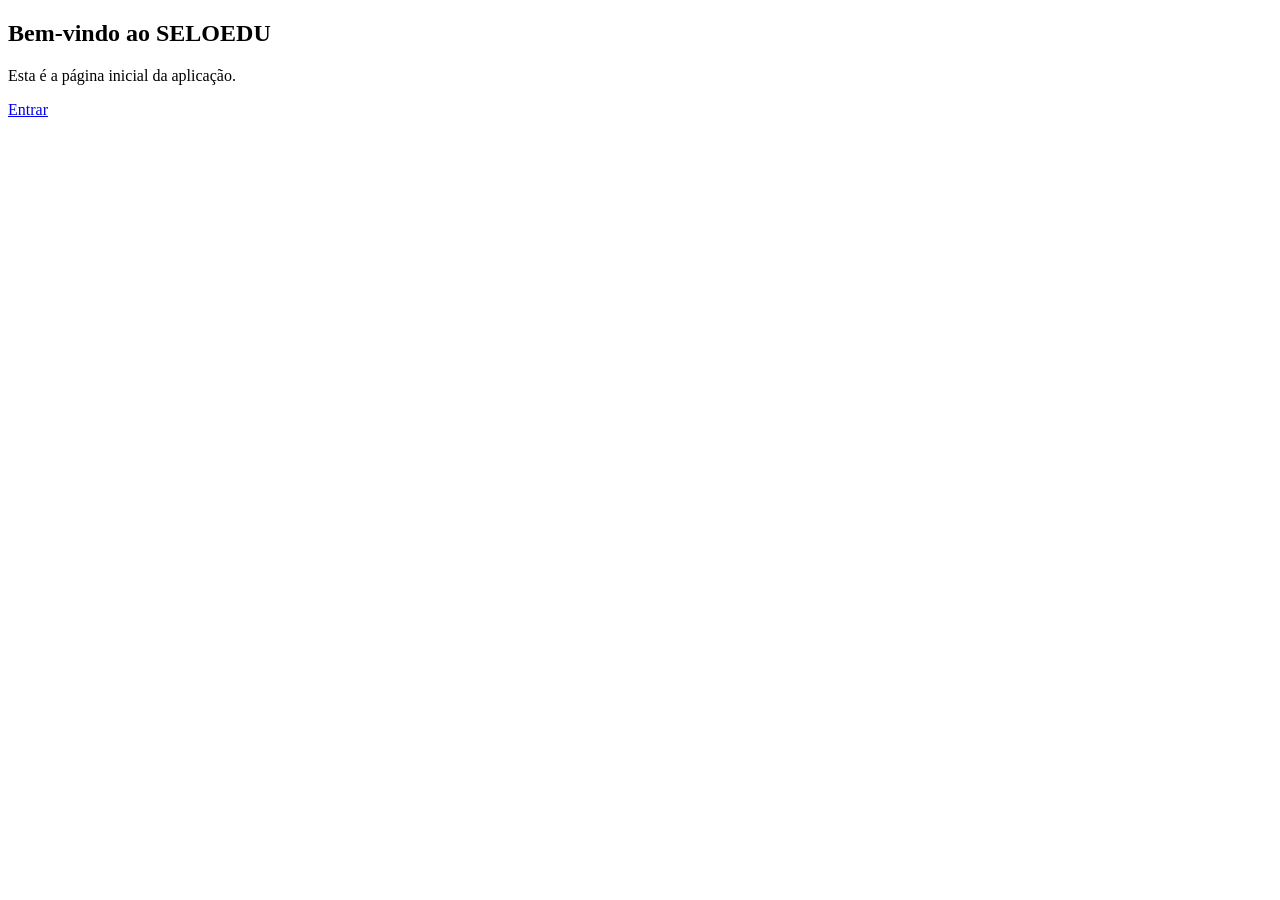
<file: templates/home.html>
<!DOCTYPE html>
<html lang="pt-br">
<head>
    <meta charset="UTF-8">
    <title>Home - SELOEDU</title>
</head>
<body>
    <h2>Bem-vindo ao SELOEDU</h2>
    <p>Esta é a página inicial da aplicação.</p>
    <p><a href="{{ url_for('auth.login') }}">Entrar</a></p>
</body>
</html>
</file>
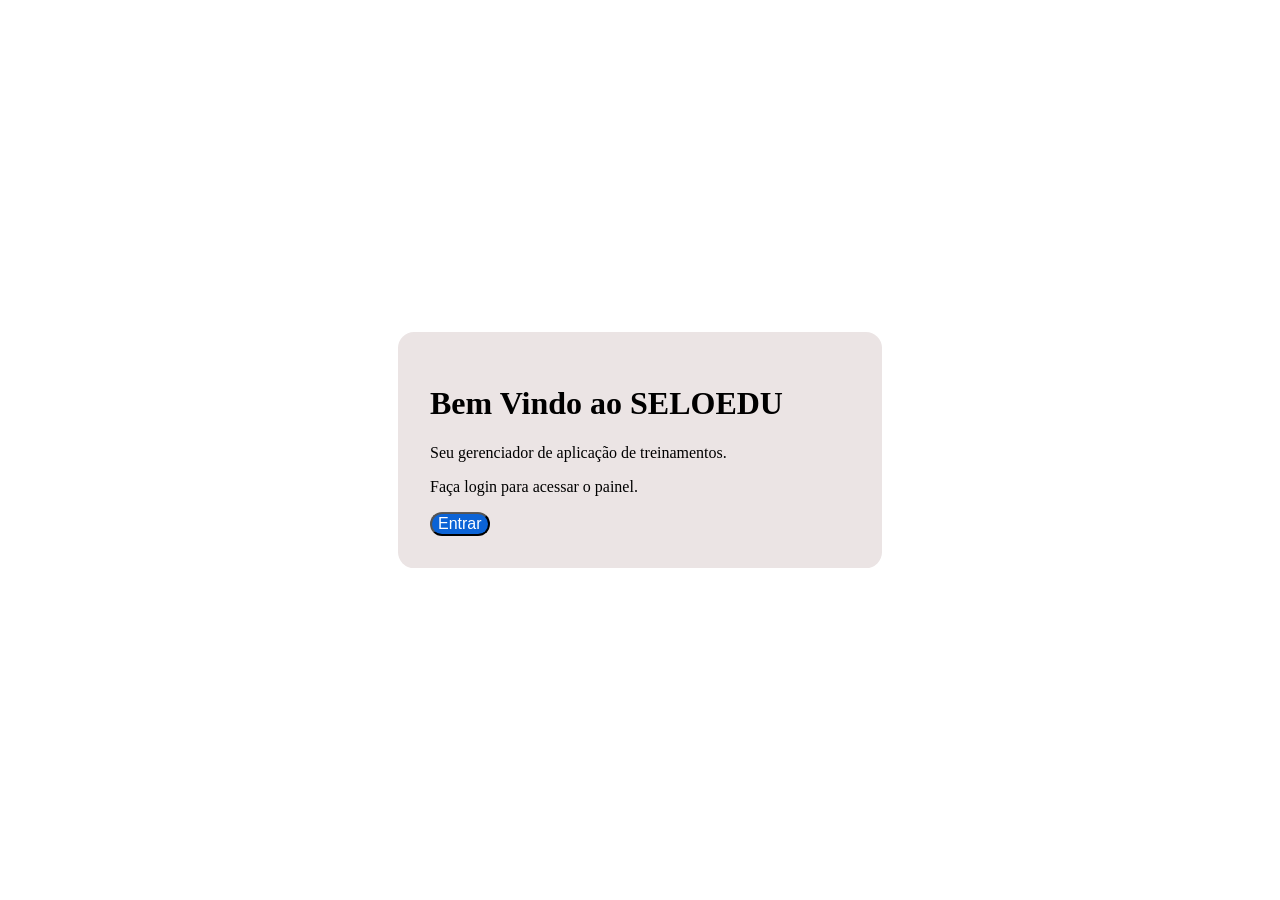
<file: templates/Home.html>
<!DOCTYPE html>
<html lang="en">
  <head>
    <meta charset="UTF-8" />
    <meta name="viewport" content="width=device-width, initial-scale=1.0" />
    <link rel="stylesheet" href="/static/custom.css" />
    <title>Selo Edu</title>
  </head>
  <body>
    <div class="container">
      <h1>Bem Vindo ao SELOEDU</h1>
      <p>Seu gerenciador de aplicação de treinamentos.</p>
      <p>Faça login para acessar o painel.</p>
      <button
        class="botton-enter"
        onclick="location.href=`{{ url_for('auth.login') }}`"
      >
        Entrar
      </button>
    </div>
  </body>
</html>
</file>
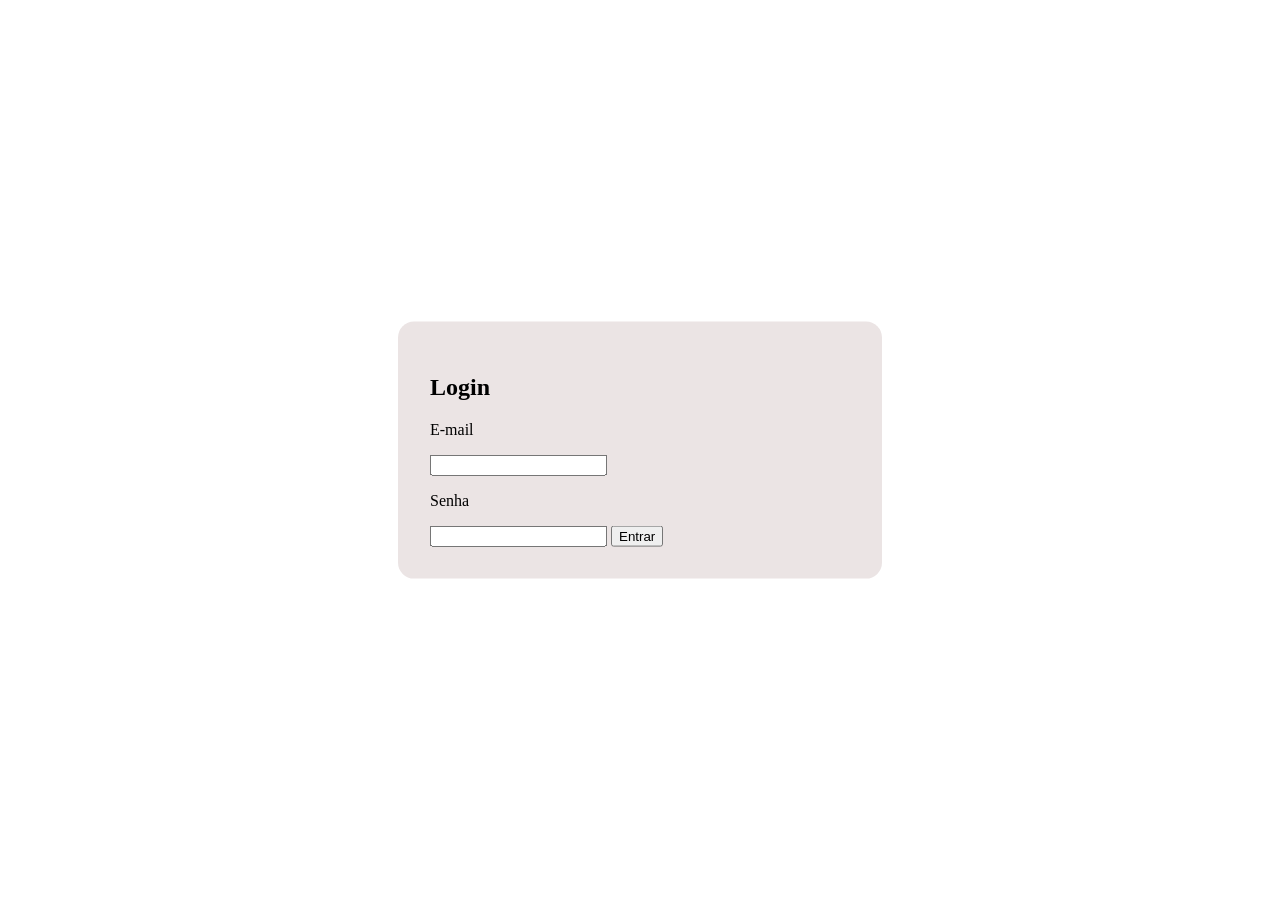
<file: templates/auth/login.html>
<!DOCTYPE html>
<html lang="en">
<head>
    <meta charset="UTF-8">
    <meta name="viewport" content="width=device-width, initial-scale=1.0">
    <title>Login</title>
    <link rel="stylesheet" href="/static/custom.css">
</head>
<body>
    <div class="container">
        <!-- O form agora envia para a rota /login -->
        <form action="" method="post">
            <h2>Login</h2>
            
            <p>E-mail</p>
            <input type="email" class="input" name="email" required>
            
            <p>Senha</p>
            <input type="password" class="input" name="password" required>
            
            <button type="submit" class="button">Entrar</button>
        </form>
    </div>
</body>
</html>

    
</body>
</html>
</file>
<file: static/custom.css>
.container {
  position: absolute;
  left: 50%;
  top: 50%;
  transform: translate(-50%, -50%);
  background-color: rgb(235, 228, 228);
  padding: 32px;
  width: 420px;
  max-width: 92%;
  border-radius: 16px;
  font-family: Cambria, Cochin, Georgia, Times, "Times New Roman", serif;
}

.botton-enter {
  background-color: #0b63d6;
  color: #ffffff;
  border-radius: 12px;
  cursor: pointer;
  font-size: 16px;
}

.login-form {
  width: 100%;
  display: flex;
  flex-direction: column;
  gap: 16px;
}

.login-form input {
  width: 100%;
  box-sizing: border-box;
  padding: 10px 12px;
  font-size: 16px;
  border: 1px solid #cfcfcf;
  border-radius: 8px;
}

.botton-login {
  background-color: #0b63d6;
  color: #ffffff;
  border-radius: 12px;
  padding: 14px 18px;
  border: none;
  cursor: pointer;
  font-size: 16px;
  width: 100%;
}

.layout {
  display: grid;
  grid-template-columns: 240px 1fr;
  min-height: 100vh;
}

/* Sidebar fixa */
aside {
  background-color: #f3f4f6;
  padding: 10px;
  display: flex;
  flex-direction: column;
  justify-content: flex-start;
  border-right: 1px solid #ddd;
}

/* Logo / título */
aside h2 {
  margin-bottom: 5px;
  text-align: left;
  color: #4f00ff;
}

/* Navegação principal */
aside nav ul {
  list-style: none;
  padding: 0;
  margin: 0;
}

aside nav li {
  margin: 10px 0;
}

aside nav a {
  text-decoration: none;
  color: #333;
  font-weight: 500;
}

aside nav a:hover {
  color: #4f00ff;
}

/* Bloco inferior (perfil) */
.sidebar-footer {
  border-top: 1px solid #ddd;
  padding-top: 10px;
  font-size: 14px;
  margin-top: auto;
}

.sidebar-footer p {
  margin: 2px 0;
}

.sidebar-footer ul {
  list-style: none;
  padding: 0;
  margin-top: 10px;
}

.sidebar-footer li {
  margin: 6px 0;
}

.sidebar-footer a {
  text-decoration: none;
  color: #4f00ff;
}

.sidebar-footer a:hover {
  text-decoration: underline;
}

main {
  padding: 20px;
}
</file>
